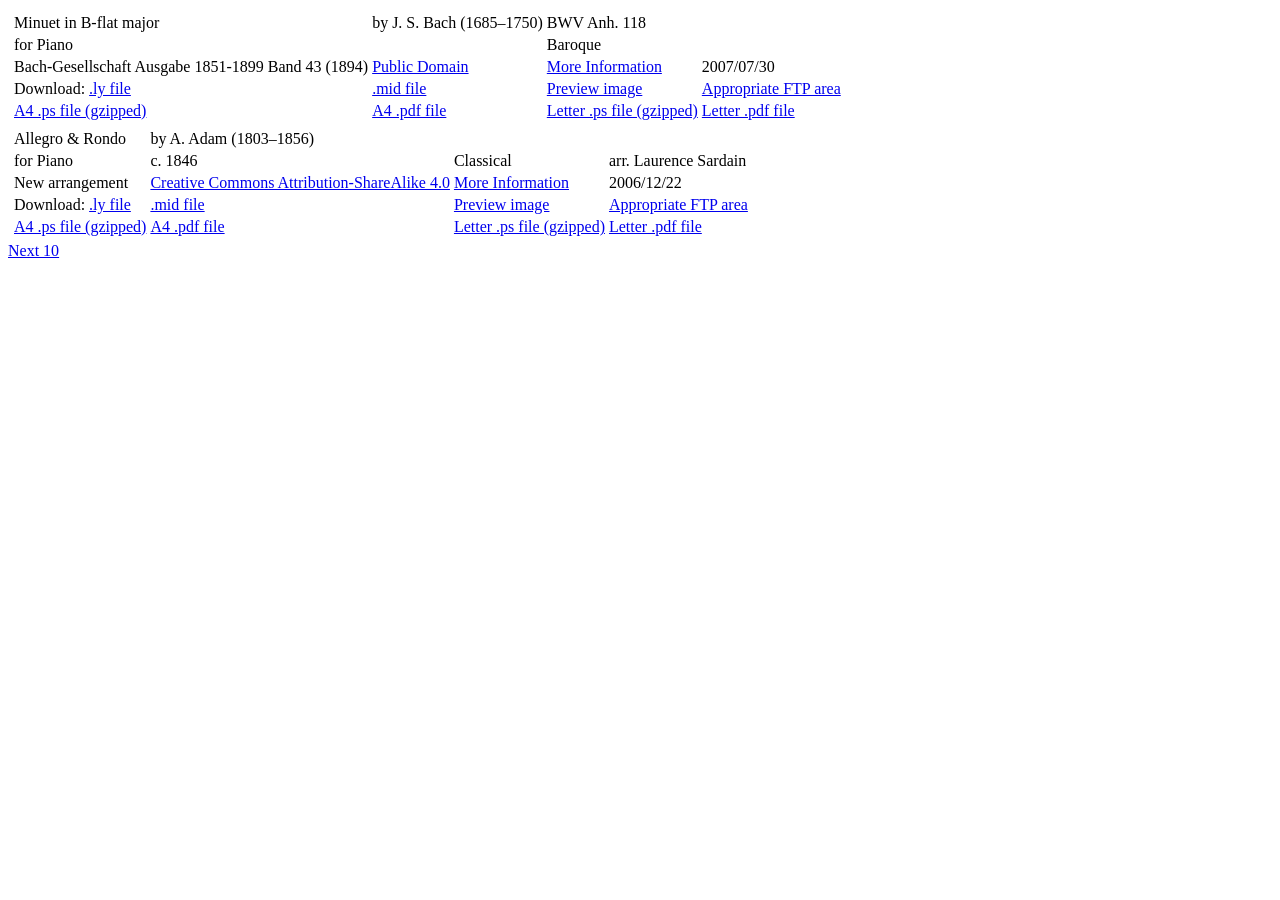
<file: test/fixtures/mutopia-results.html>
<!DOCTYPE html>
<html lang="en"><head><meta charset="utf-8"><title>Mutopia</title></head><body><div><div><div>
<table class="outer-table">
<tr><td>
<table class="table-bordered result-table">
<tr><td>Minuet in B-flat major</td>
<td>by J. S. Bach (1685–1750)</td>
<td>BWV Anh. 118</td>
<td>&nbsp;</td>
</tr><tr>
<td>for Piano</td>
<td>&nbsp;</td>
<td>Baroque</td>
<td></td>
</tr><tr>
<td>Bach-Gesellschaft Ausgabe 1851-1899 Band 43 (1894)</td>
<td><a href="../legal.html#publicdomain">Public Domain</a></td>
<td><a href="piece-info.cgi?id=1014">More Information</a></td>
<td>2007/07/30</td>
</tr><tr>
<td>Download: <a href="https://www.mutopiaproject.org/ftp/BachJS/BWVAnh118/BWV-118/BWV-118.ly">.ly file</a></td>
<td><a href="https://www.mutopiaproject.org/ftp/BachJS/BWVAnh118/BWV-118/BWV-118.mid">.mid file</a></td>
<td><a href="https://www.mutopiaproject.org/ftp/BachJS/BWVAnh118/BWV-118/BWV-118-preview.png">Preview image</a></td>
<td><a href="https://www.mutopiaproject.org/ftp/BachJS/BWVAnh118/BWV-118/">Appropriate FTP area</a></td>
</tr><tr>
<td><a href="https://www.mutopiaproject.org/ftp/BachJS/BWVAnh118/BWV-118/BWV-118-a4.ps.gz">A4 .ps file (gzipped)</a></td>
<td><a href="https://www.mutopiaproject.org/ftp/BachJS/BWVAnh118/BWV-118/BWV-118-a4.pdf">A4 .pdf file</a></td>
<td><a href="https://www.mutopiaproject.org/ftp/BachJS/BWVAnh118/BWV-118/BWV-118-let.ps.gz">Letter .ps file (gzipped)</a></td>
<td><a href="https://www.mutopiaproject.org/ftp/BachJS/BWVAnh118/BWV-118/BWV-118-let.pdf">Letter .pdf file</a></td>
</tr>
</table>
</tr></td>
<tr><td>
<table class="table-bordered result-table">
<tr><td>Allegro &amp; Rondo</td>
<td>by A. Adam (1803–1856)</td>
<td>&nbsp;</td>
<td>&nbsp;</td>
</tr><tr>
<td>for Piano</td>
<td>c. 1846</td>
<td>Classical</td>
<td>arr. Laurence Sardain</td>
</tr><tr>
<td>New arrangement</td>
<td><a href="../legal.html#ccasa">Creative Commons Attribution-ShareAlike 4.0</a></td>
<td><a href="piece-info.cgi?id=897">More Information</a></td>
<td>2006/12/22</td>
</tr><tr>
<td>Download: <a href="https://www.mutopiaproject.org/ftp/AdamA/giselle/giselle.ly">.ly file</a></td>
<td><a href="https://www.mutopiaproject.org/ftp/AdamA/giselle/giselle.mid">.mid file</a></td>
<td><a href="https://www.mutopiaproject.org/ftp/AdamA/giselle/giselle-preview.png">Preview image</a></td>
<td><a href="https://www.mutopiaproject.org/ftp/AdamA/giselle/">Appropriate FTP area</a></td>
</tr><tr>
<td><a href="https://www.mutopiaproject.org/ftp/AdamA/giselle/giselle-a4.ps.gz">A4 .ps file (gzipped)</a></td>
<td><a href="https://www.mutopiaproject.org/ftp/AdamA/giselle/giselle-a4.pdf">A4 .pdf file</a></td>
<td><a href="https://www.mutopiaproject.org/ftp/AdamA/giselle/giselle-let.ps.gz">Letter .ps file (gzipped)</a></td>
<td><a href="https://www.mutopiaproject.org/ftp/AdamA/giselle/giselle-let.pdf">Letter .pdf file</a></td>
</tr>
</table>
</tr></td>
</table>
<a href="make-table.cgi?startat=10&searchingfor=&Composer=&Instrument=Piano&Style=&collection=&id=&solo=&recent=&timelength=&timeunit=&lilyversion=&preview=">Next 10</a>
    </div>
   </div>
  </div>
</body></html>
</file>
